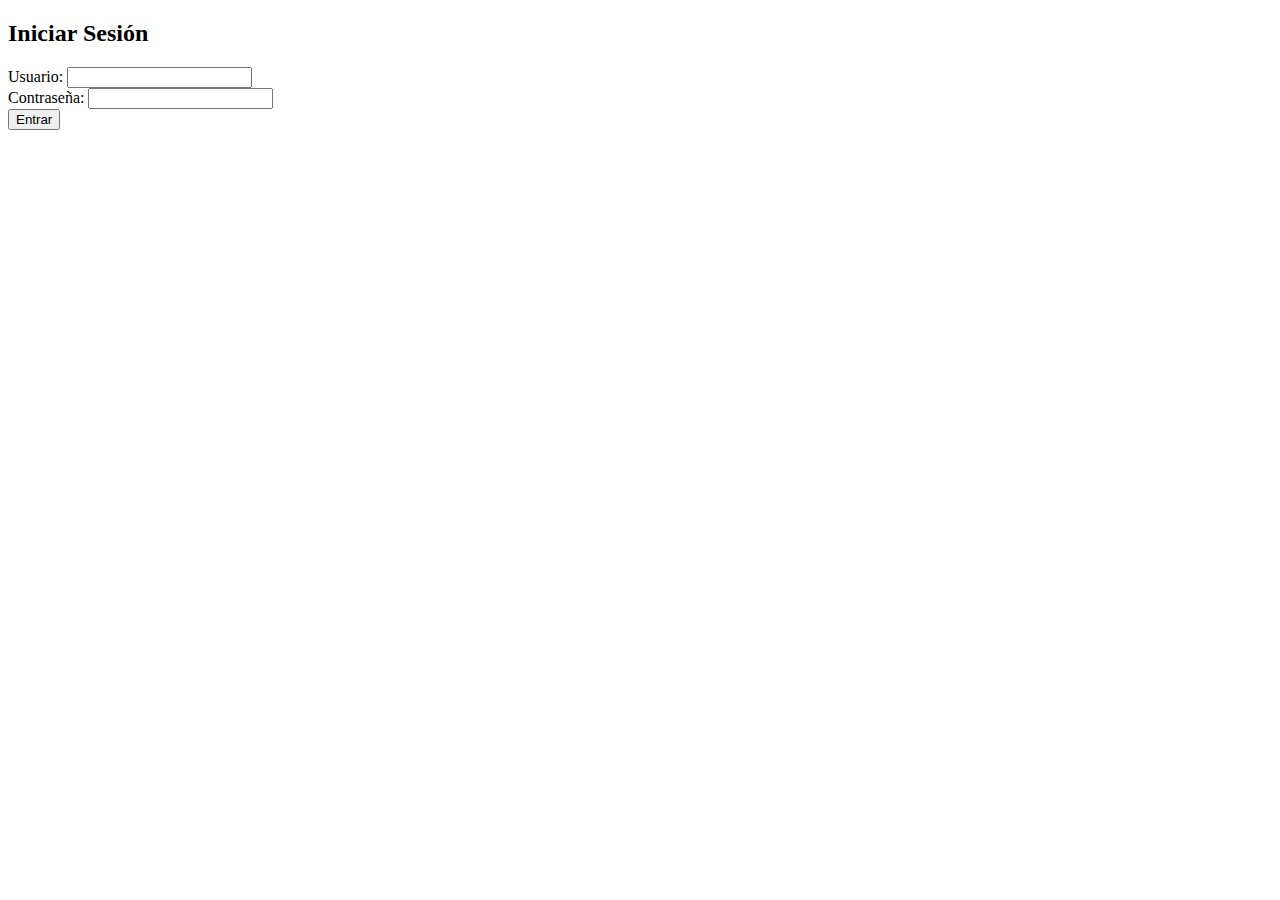
<file: index.html>
<!DOCTYPE html>
<html lang="es">
<head>
    <meta charset="UTF-8">
    <meta name="viewport" content="width=device-width, initial-scale=1.0">
    <title>Login</title>
    <link rel="stylesheet" href="css/styles.css">
</head>
<body>
    <div class="login-container">
        <form id="loginForm" class="login-form">
            <h2>Iniciar Sesión</h2>
            <div class="form-group">
                <label for="username">Usuario:</label>
                <input type="text" id="username" name="username" required>
            </div>
            <div class="form-group">
                <label for="password">Contraseña:</label>
                <input type="password" id="password" name="password" required>
            </div>
            <button type="submit">Entrar</button>
            <p id="message" class="message"></p>
        </form>
    </div>

    <script src="js/database.js"></script>
    <script src="js/main.js"></script>
</body>
</html>
</file>
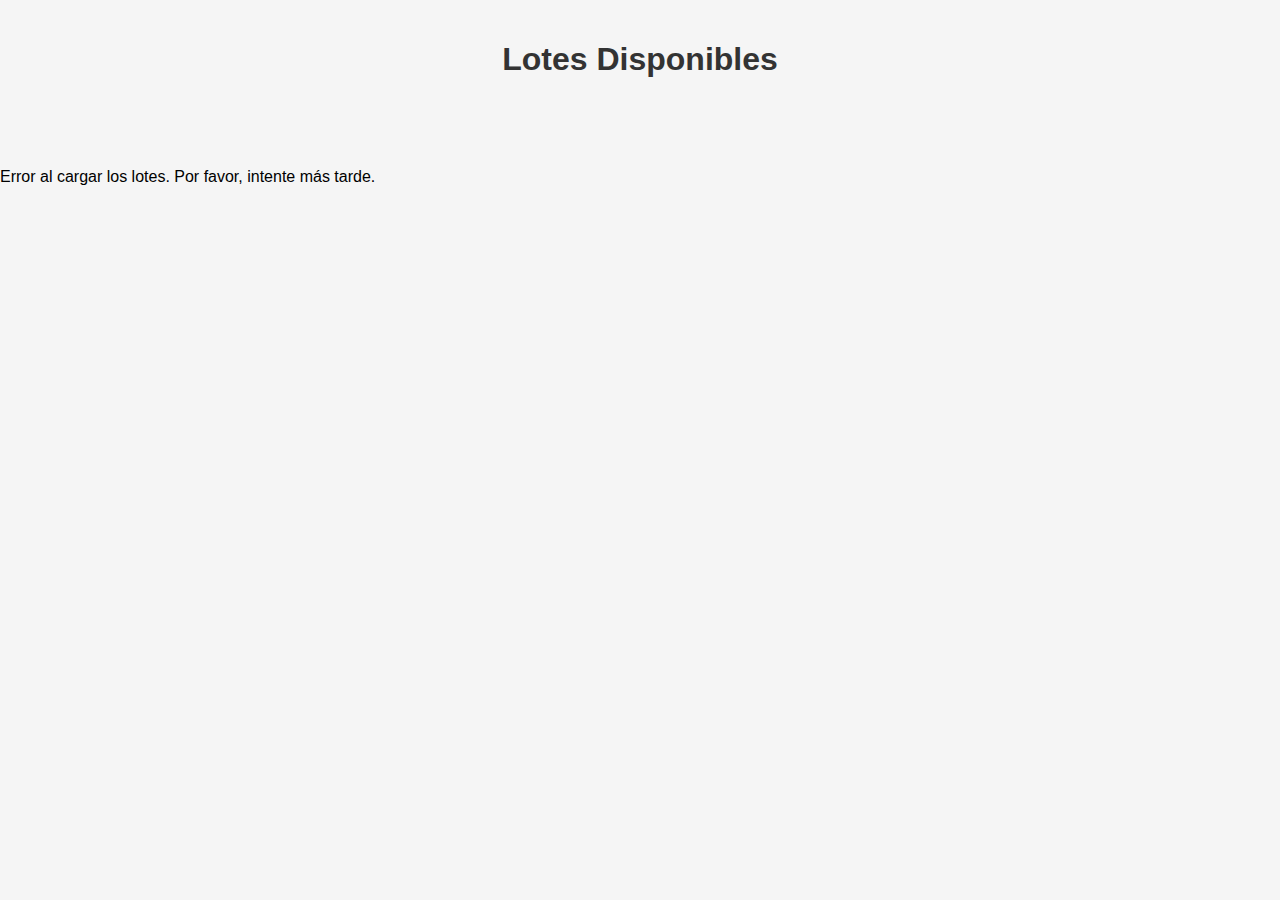
<file: sellers.html>
<!DOCTYPE html>
<html lang="es">
<head>
    <meta charset="UTF-8">
    <meta name="viewport" content="width=device-width, initial-scale=1.0">
    <title>Gestión de Lotes y Terrenos</title>
    <link rel="stylesheet" href="css/styles_sellers/sellers.css">
</head>
<body>
    <div class="container">
        <h1>Lotes Disponibles</h1>
        
        <div id="lots-container" class="lots-container">
            <!-- Los lotes se cargarán dinámicamente aquí -->
        </div>

        <div id="plots-container" class="plots-container">
            <h2>Terrenos del Lote</h2>
            <div id="plots-list"></div>
        </div>
    </div>

    <script src="js/js_sellers/sellers.js"></script>
</body>
</html>
</file>
<file: css/styles.css>

</file>
<file: css/styles_sellers/sellers.css>
body {
    font-family: Arial, sans-serif;
    margin: 0;
    padding: 0;
    background-color: #f5f5f5;
}

.container {
    max-width: 1200px;
    margin: 0 auto;
    padding: 20px;
}

h1 {
    color: #333;
    text-align: center;
    margin-bottom: 30px;
}

.lots-container {
    display: grid;
    grid-template-columns: repeat(auto-fill, minmax(250px, 1fr));
    gap: 20px;
    margin-bottom: 40px;
}

.lot-card {
    background-color: #fff;
    border-radius: 8px;
    padding: 20px;
    box-shadow: 0 2px 4px rgba(0,0,0,0.1);
    cursor: pointer;
    transition: transform 0.2s, box-shadow 0.2s;
}

.lot-card:hover {
    transform: translateY(-5px);
    box-shadow: 0 4px 8px rgba(0,0,0,0.2);
}

.lot-card h2 {
    margin: 0;
    color: #333;
    font-size: 1.5em;
    text-align: center;
}

.plots-container {
    display: none;
    margin-top: 20px;
    background-color: #fff;
    border-radius: 8px;
    padding: 20px;
    box-shadow: 0 2px 4px rgba(0,0,0,0.1);
}

.plots-container h2 {
    color: #333;
    margin-bottom: 20px;
}

.plot-item {
    border-bottom: 1px solid #eee;
    padding: 15px 0;
}

.plot-item:last-child {
    border-bottom: none;
}

.plot-item h3 {
    color: #444;
    margin: 0 0 10px 0;
}

.plot-item p {
    color: #666;
    margin: 5px 0;
}

.status-badge {
    display: inline-block;
    padding: 5px 10px;
    border-radius: 4px;
    font-size: 0.9em;
    font-weight: bold;
    margin-top: 10px;
}

.disponible {
    background-color: #d4edda;
    color: #155724;
}

.vendido {
    background-color: #f8d7da;
    color: #721c24;
}

.apartado {
    background-color: #fff3cd;
    color: #856404;
}

/* Responsive design */
@media (max-width: 768px) {
    .container {
        padding: 10px;
    }

    .lots-container {
        grid-template-columns: repeat(auto-fill, minmax(200px, 1fr));
        gap: 15px;
    }

    .lot-card {
        padding: 15px;
    }

    .lot-card h2 {
        font-size: 1.2em;
    }
}
</file>
